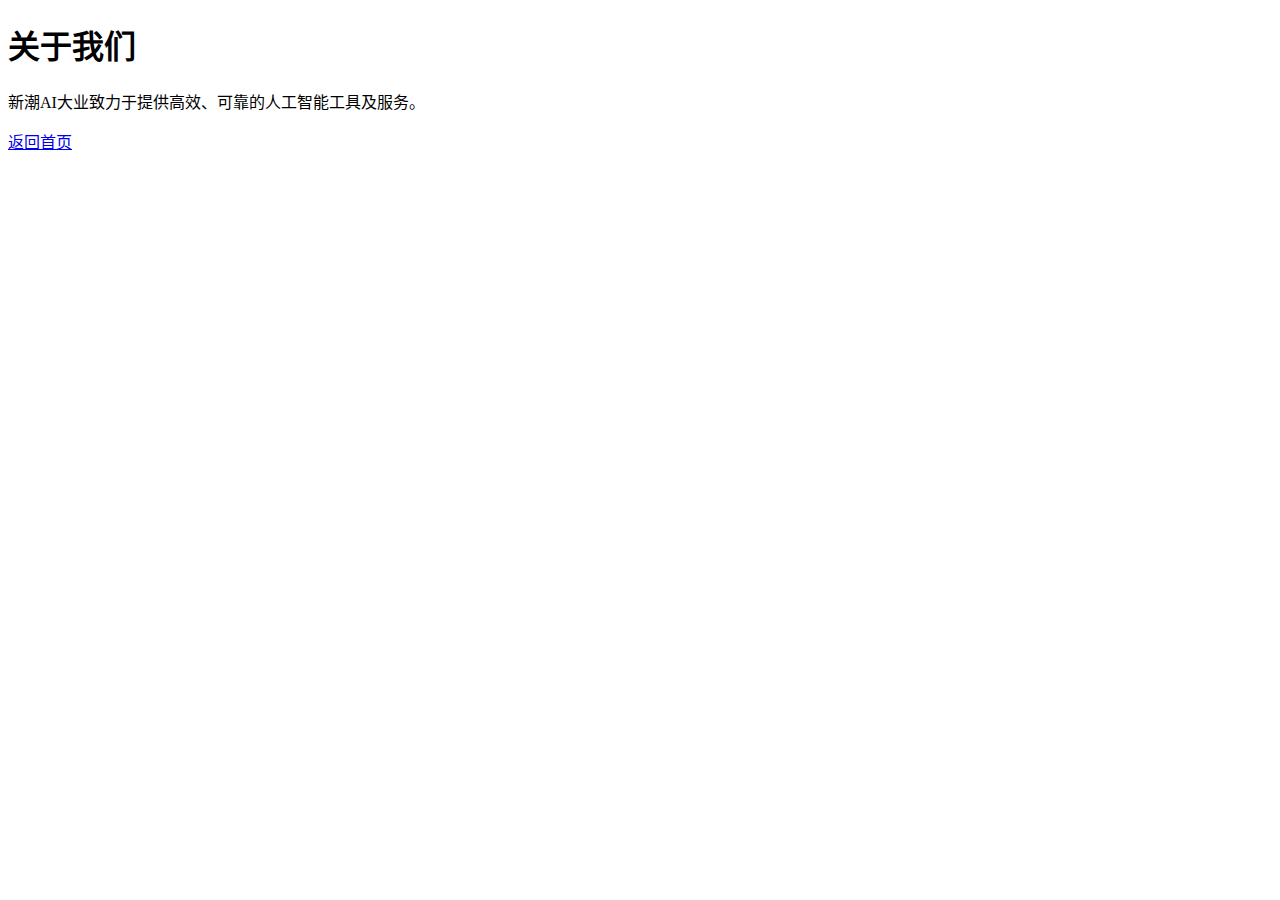
<file: about.html>
<!DOCTYPE html>
<html lang="zh-CN">
<head>
    <meta charset="UTF-8">
    <meta name="viewport" content="width=device-width, initial-scale=1.0">
    <title>关于我们</title>
</head>
<body>
    <h1>关于我们</h1>
    <p>新潮AI大业致力于提供高效、可靠的人工智能工具及服务。</p>
    <a href="index.html">返回首页</a>
</body>
</html>
</file>
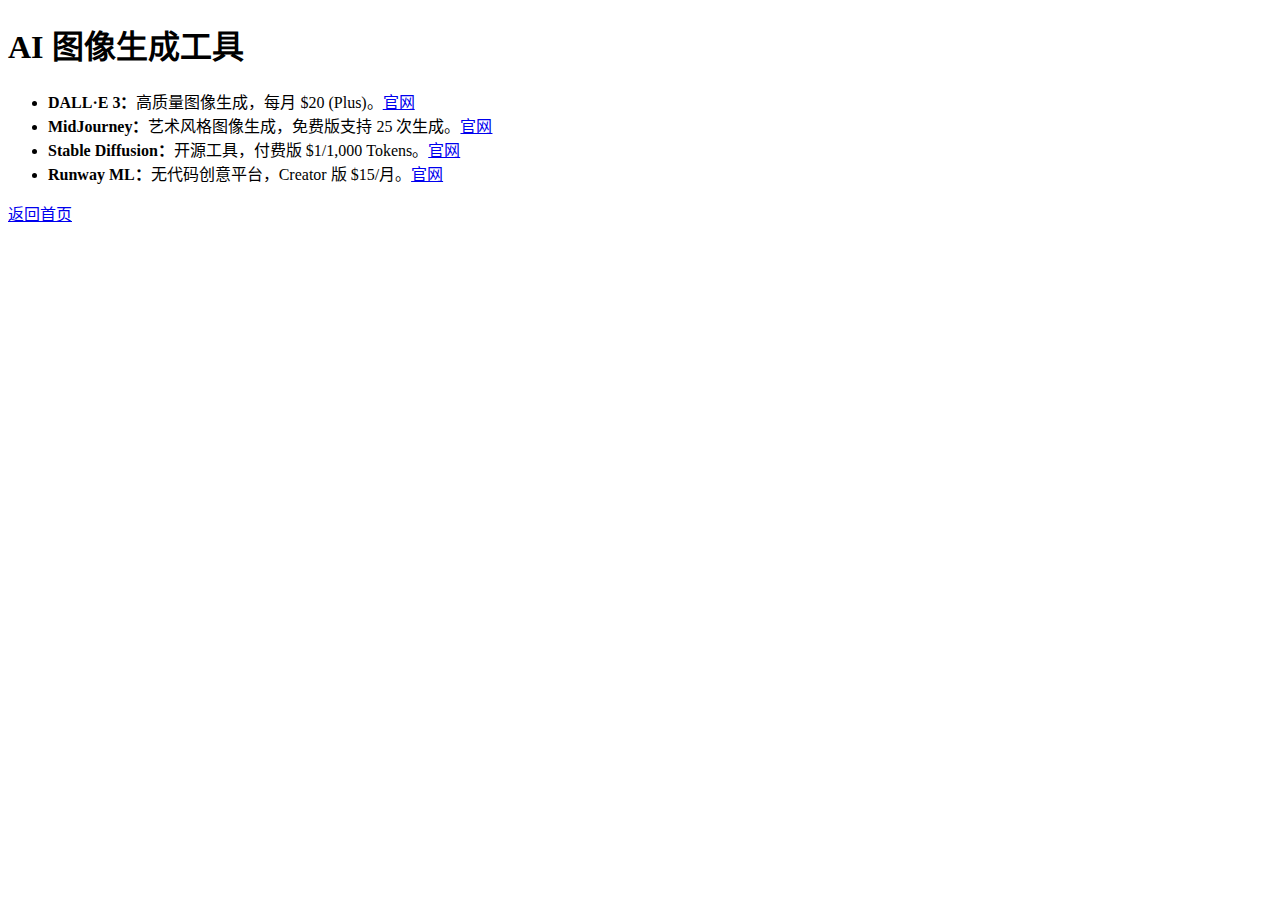
<file: ai_tools.html>
<!DOCTYPE html>
<html lang="zh-CN">
<head>
    <meta charset="UTF-8">
    <meta name="viewport" content="width=device-width, initial-scale=1.0">
    <title>AI 图像生成工具</title>
</head>
<body>
    <h1>AI 图像生成工具</h1>
    <ul>
        <li><b>DALL·E 3：</b>高质量图像生成，每月 $20 (Plus)。<a href="https://openai.com/dall-e" target="_blank">官网</a></li>
        <li><b>MidJourney：</b>艺术风格图像生成，免费版支持 25 次生成。<a href="https://www.midjourney.com" target="_blank">官网</a></li>
        <li><b>Stable Diffusion：</b>开源工具，付费版 $1/1,000 Tokens。<a href="https://stablediffusionweb.com" target="_blank">官网</a></li>
        <li><b>Runway ML：</b>无代码创意平台，Creator 版 $15/月。<a href="https://runwayml.com" target="_blank">官网</a></li>
    </ul>
    <a href="index.html">返回首页</a>
</body>
</html>
</file>
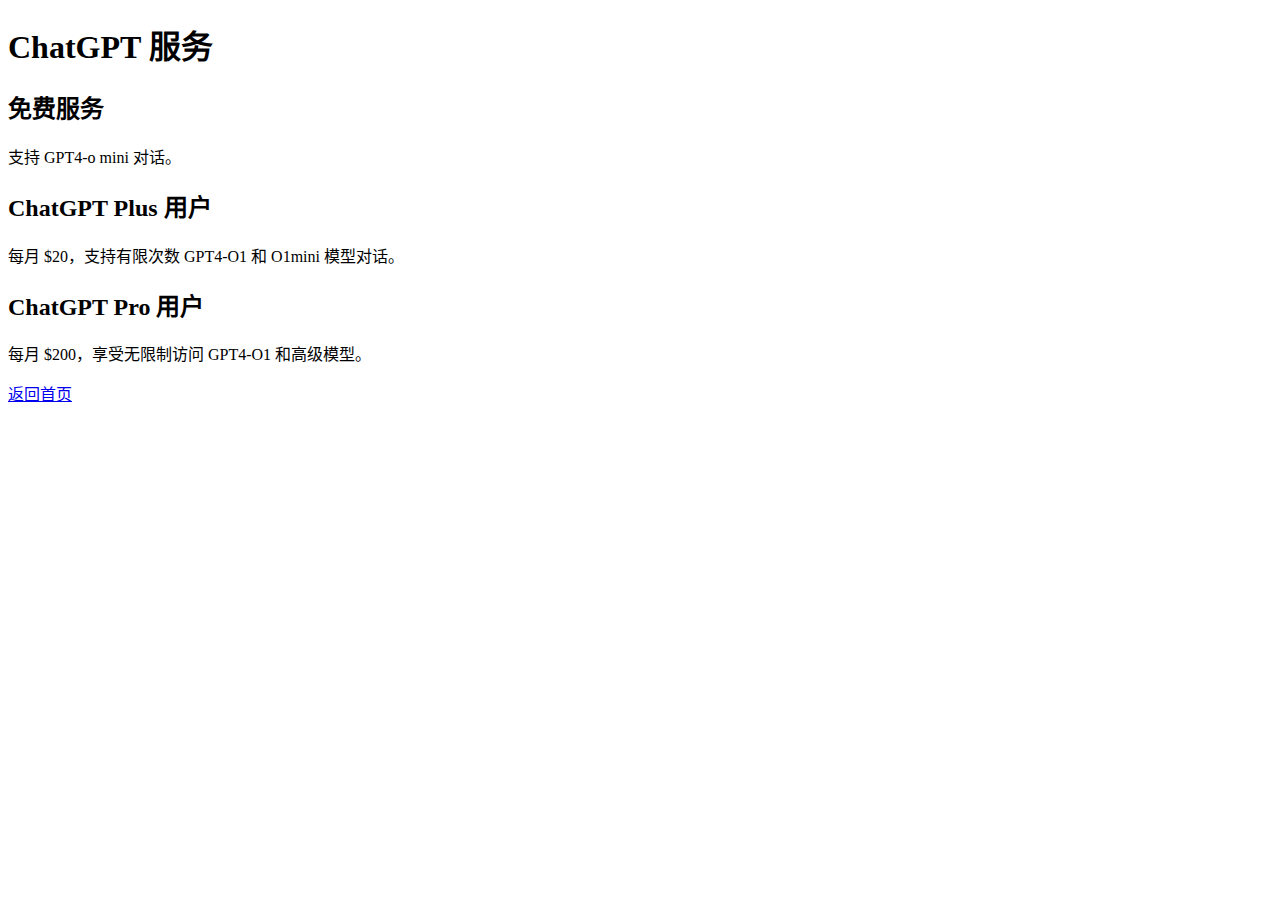
<file: chatgpt.html>
<!DOCTYPE html>
<html lang="zh-CN">
<head>
    <meta charset="UTF-8">
    <meta name="viewport" content="width=device-width, initial-scale=1.0">
    <title>ChatGPT 服务</title>
</head>
<body>
    <h1>ChatGPT 服务</h1>
    <h2>免费服务</h2>
    <p>支持 GPT4-o mini 对话。</p>
    <h2>ChatGPT Plus 用户</h2>
    <p>每月 $20，支持有限次数 GPT4-O1 和 O1mini 模型对话。</p>
    <h2>ChatGPT Pro 用户</h2>
    <p>每月 $200，享受无限制访问 GPT4-O1 和高级模型。</p>
    <a href="index.html">返回首页</a>
</body>
</html>
</file>
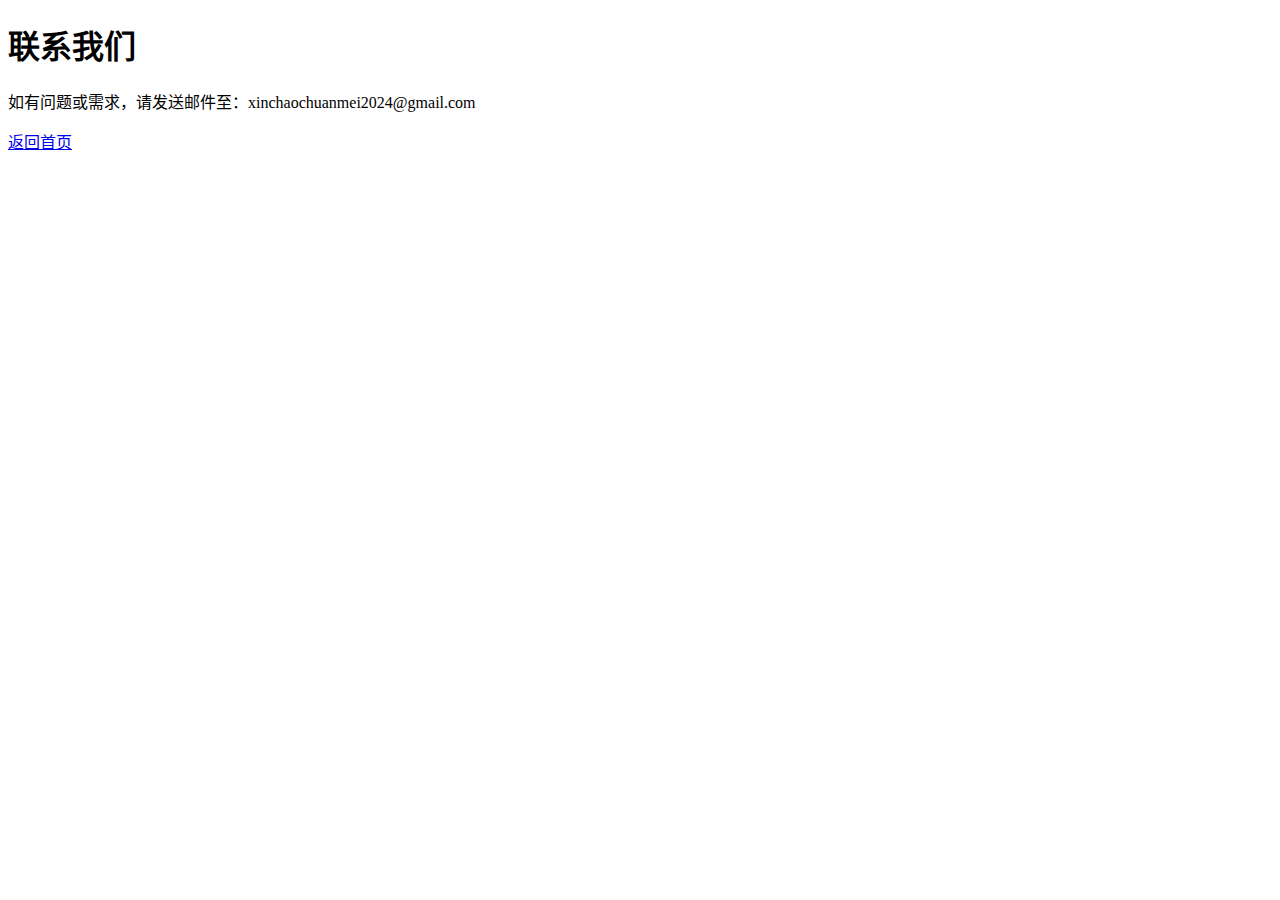
<file: contact.html>
<!DOCTYPE html>
<html lang="zh-CN">
<head>
    <meta charset="UTF-8">
    <meta name="viewport" content="width=device-width, initial-scale=1.0">
    <title>联系我们</title>
</head>
<body>
    <h1>联系我们</h1>
    <p>如有问题或需求，请发送邮件至：xinchaochuanmei2024@gmail.com</p>
    <a href="index.html">返回首页</a>
</body>
</html>
</file>
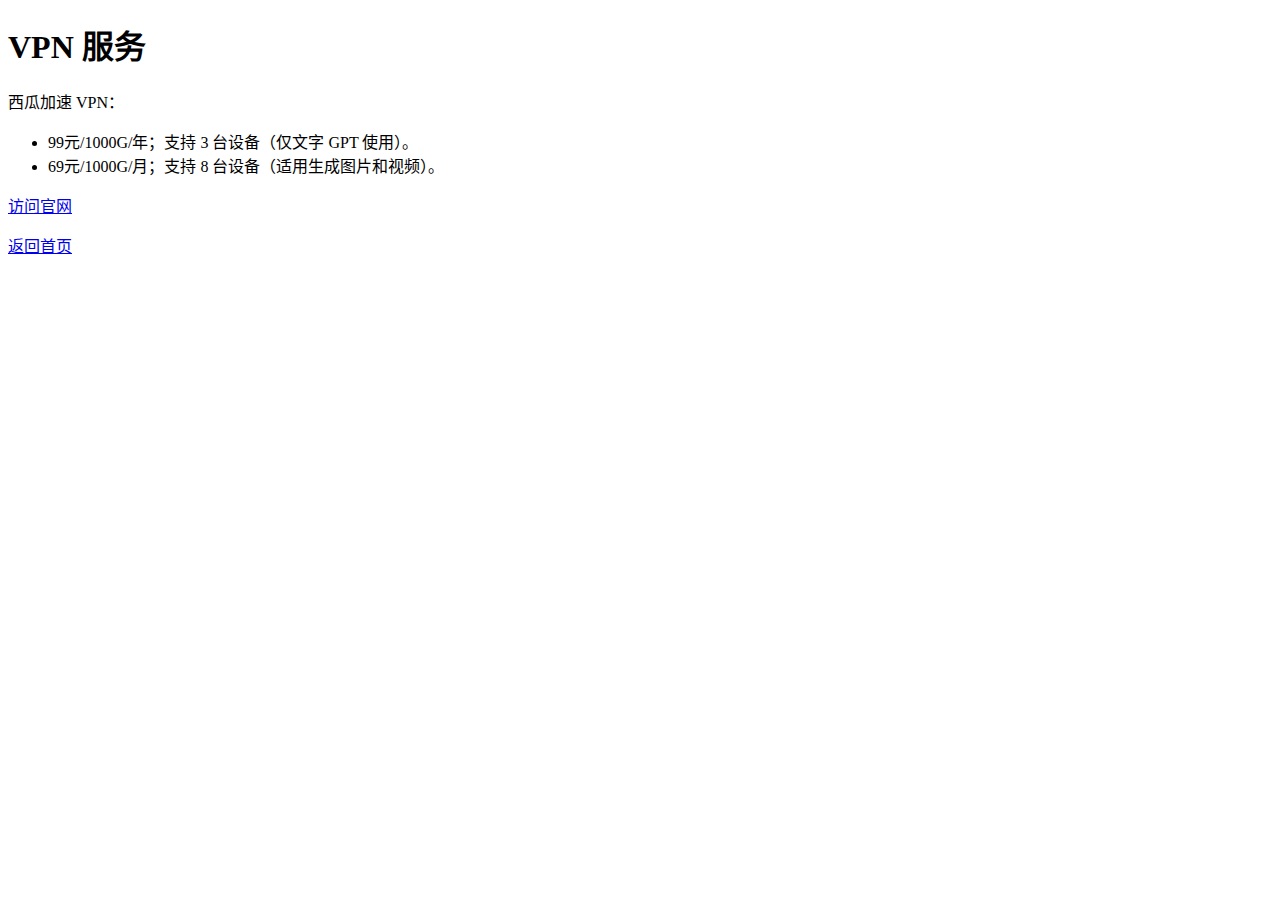
<file: vpn.html>
<!DOCTYPE html>
<html lang="zh-CN">
<head>
    <meta charset="UTF-8">
    <meta name="viewport" content="width=device-width, initial-scale=1.0">
    <title>VPN 服务</title>
</head>
<body>
    <h1>VPN 服务</h1>
    <p>西瓜加速 VPN：</p>
    <ul>
        <li>99元/1000G/年；支持 3 台设备（仅文字 GPT 使用）。</li>
        <li>69元/1000G/月；支持 8 台设备（适用生成图片和视频）。</li>
    </ul>
    <p><a href="https://ac.xgjs1.xyz" target="_blank">访问官网</a></p>
    <a href="index.html">返回首页</a>
</body>
</html>
</file>
